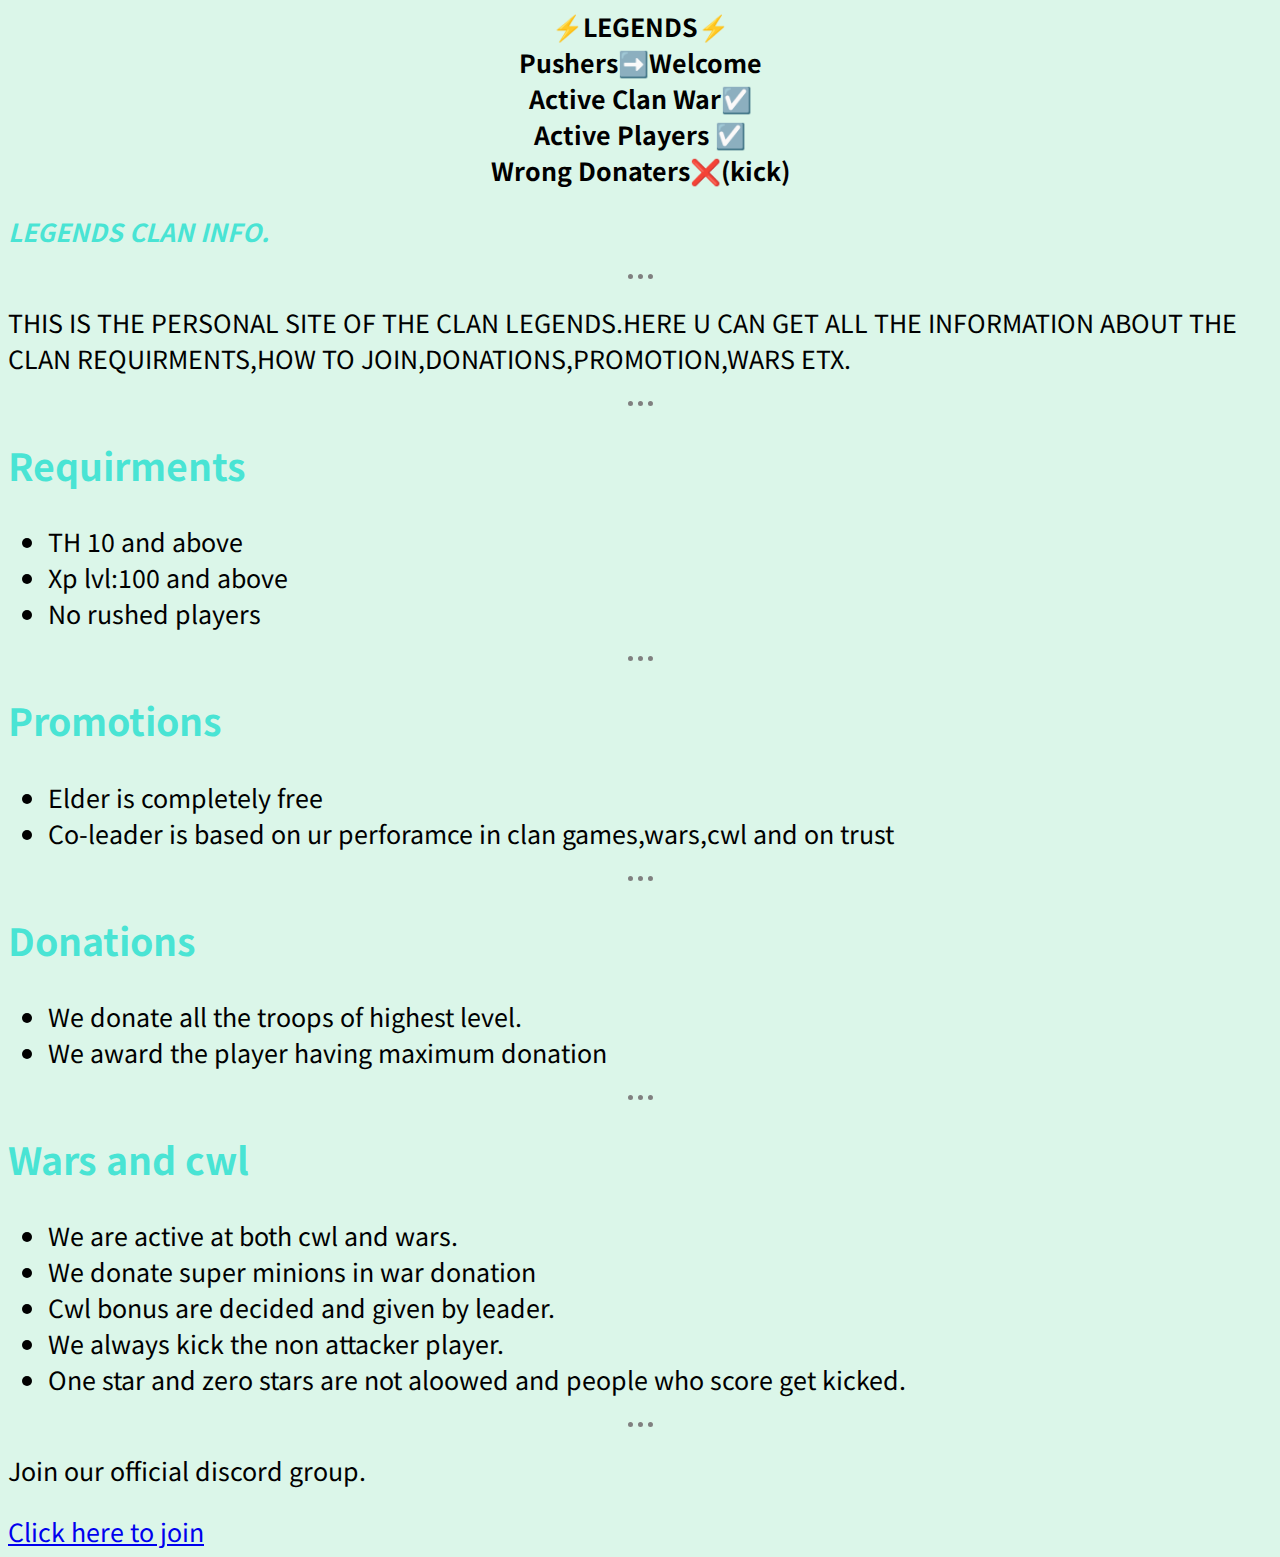
<file: index.html>
<!DOCTYPE html>
    <head>
        <meta charset="utf-8">
        <title>Legend's personal site</title>
        <link rel="stylesheet" href="sty.css">
        <link rel="preconnect" href="https://fonts.gstatic.com">
<link href="https://fonts.googleapis.com/css2?family=Dancing+Script:wght@600&display=swap" rel="stylesheet">
<link rel="preconnect" href="https://fonts.gstatic.com">
<link href="https://fonts.googleapis.com/css2?family=Noto+Sans+KR:wght@300&display=swap" rel="stylesheet">
    </head>
    <body>
     <div><strong>⚡LEGENDS⚡<br>
      Pushers➡️Welcome<br>
      Active Clan War☑️<br>
      Active Players ☑️ <br>
      Wrong Donaters❌(kick)<br></strong></div>
     
      <em><p class="one"><strong>LEGENDS CLAN INFO.</strong></p></em>
        <hr>
      <p style = "text-transform:uppercase;">This is the personal site of the clan LEGENDS.Here u can get all the information about the clan requirments,how to join,donations,promotion,wars etx.</p>
      <hr>
      <h2>Requirments</h2>
      <ul>
          <li>TH 10 and above</li>
          <li>Xp lvl:100 and above</li>
          <li>No rushed players</li>
      </ul>
      <hr>
      <h2>Promotions</h2>
      <ul>
          <li>Elder is completely free</li>
          <li>Co-leader is based on ur perforamce in clan games,wars,cwl and on trust</li>
      </ul>
      <hr>
      <h2>Donations</h2>
      <ul>
          <li>We donate all the troops of highest level.</li>
          <li>We award the player having maximum donation</li>
        </ul>
        <hr>
        <h2>Wars and cwl</h2>
        <ul>
            <li>We are active at both cwl and wars.</li>
            <li>We donate super minions in war donation</li>
            <li>Cwl bonus are decided and given by leader.</li>
            <li>We always kick the non attacker player.</li>
            <li>One star and zero stars are not aloowed and people who score get kicked.</li>
        </ul>
        <hr>
        <p>Join our official discord group.</p>
        <a href="https://discord.gg/8wbeWUnc">Click here to join</a>
</html>
</file>
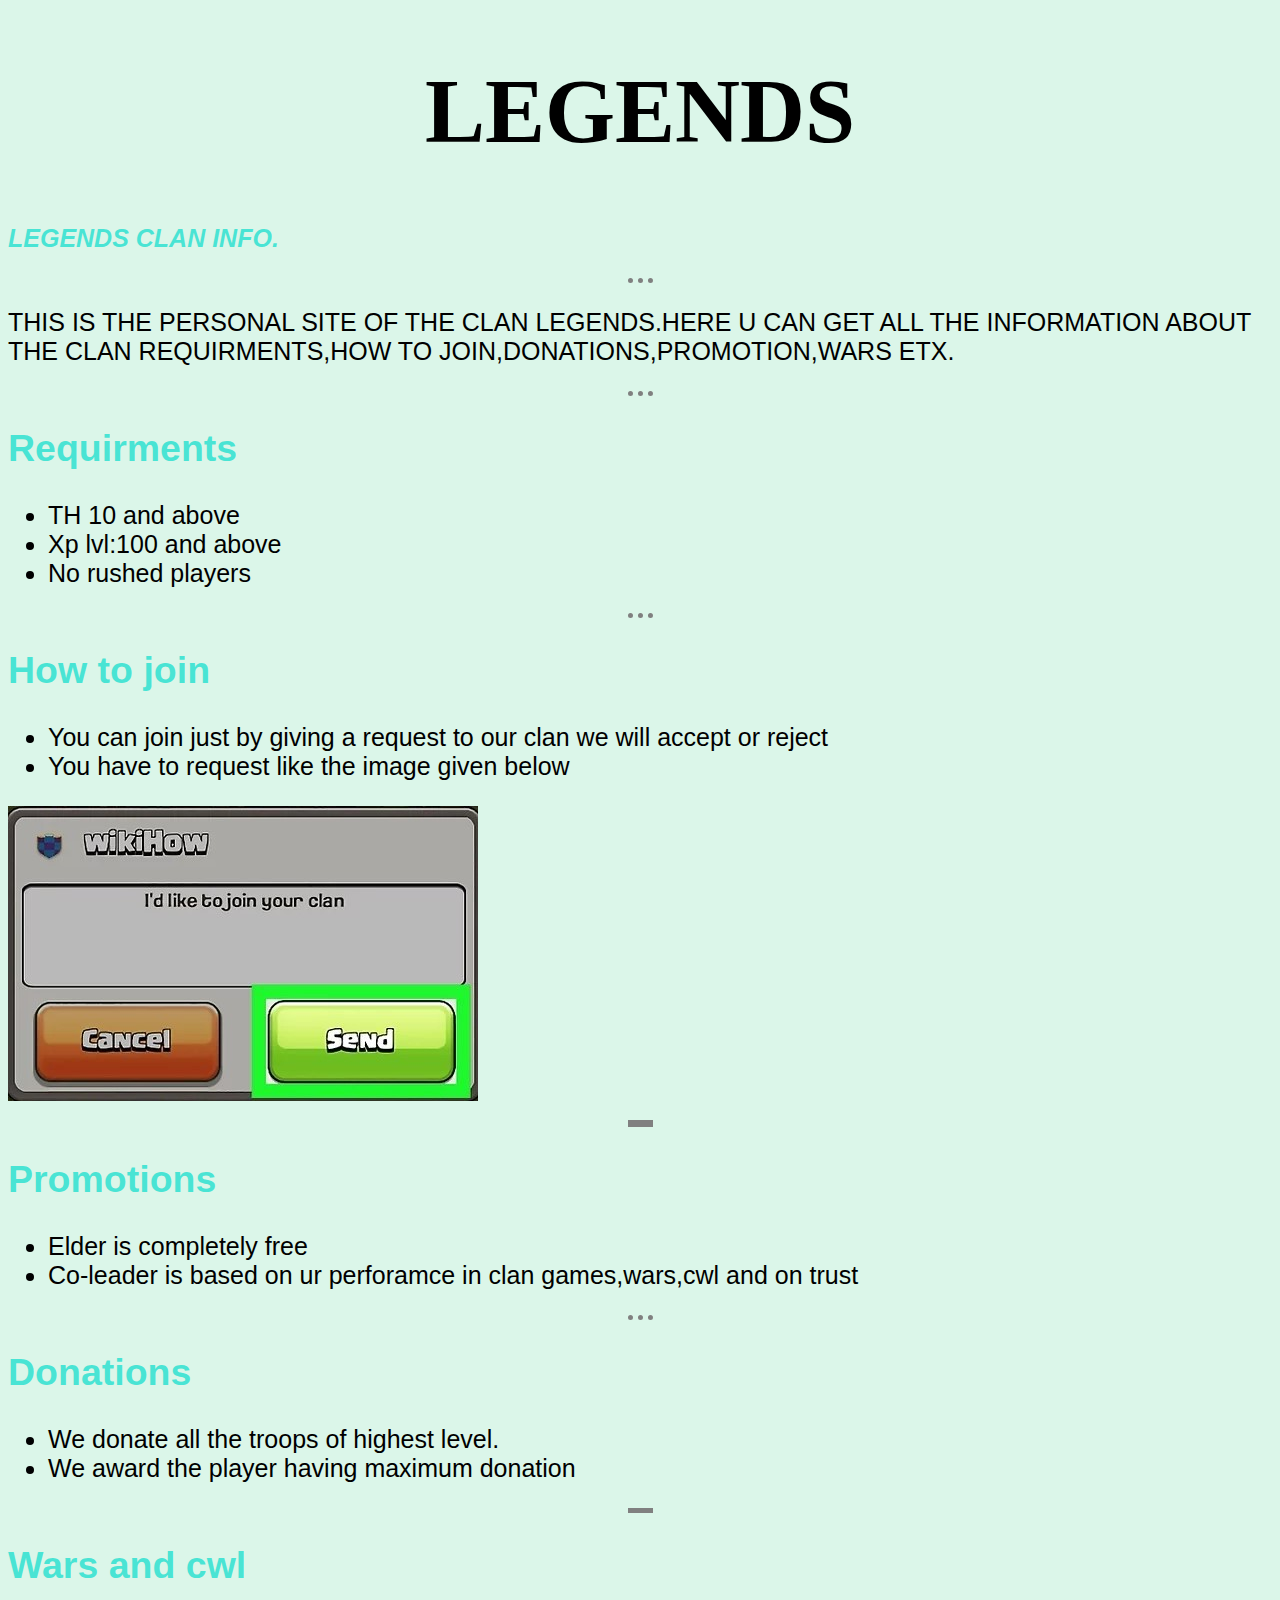
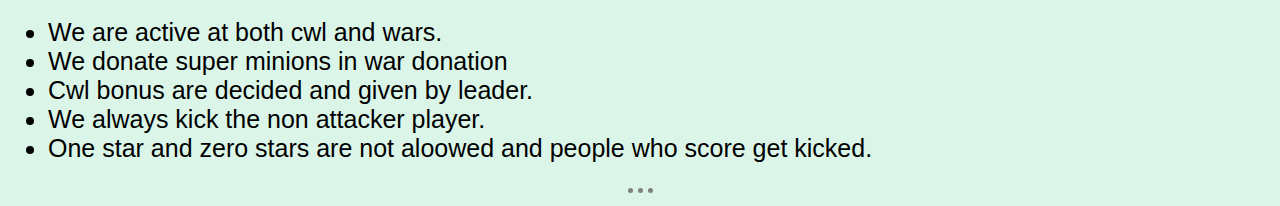
<file: website.html>
<!DOCTYPE html>
    <head>
        <meta charset="utf-8">
        <title>Legend's personal site</title>
        <link rel="stylesheet" href="sty.css">
        <link rel="preconnect" href="https://fonts.gstatic.com">
<link href="https://fonts.googleapis.com/css2?family=Roboto:ital,wght@1,300&display=swap" rel="stylesheet"> 
    </head>
    <body>
      <h1>LEGENDS</h1>
      <em><p class="one"><strong>LEGENDS CLAN INFO.</strong></p></em>
        <hr>
      <p style = "text-transform:uppercase;">This is the personal site of the clan LEGENDS.Here u can get all the information about the clan requirments,how to join,donations,promotion,wars etx.</p>
      <hr>
      <h2>Requirments</h2>
      <ul>
          <li>TH 10 and above</li>
          <li>Xp lvl:100 and above</li>
          <li>No rushed players</li>
      </ul>
      <hr>
      <h2>How to join</h2>
      <ul><li>You can join just by giving a request to our clan we will accept or reject</li>
     <li>You have to request like the image given below</li>
      </ul>
      <img src="join.jfif">
      <hr size="4" noshade>
      <h2>Promotions</h2>
      <ul>
          <li>Elder is completely free</li>
          <li>Co-leader is based on ur perforamce in clan games,wars,cwl and on trust</li>
      </ul>
      <hr>
      <h2>Donations</h2>
      <ul>
          <li>We donate all the troops of highest level.</li>
          <li>We award the player having maximum donation</li>
        </ul>
        <hr noshade>
        <h2>Wars and cwl</h2>
        <ul>
            <li>We are active at both cwl and wars.</li>
            <li>We donate super minions in war donation</li>
            <li>Cwl bonus are decided and given by leader.</li>
            <li>We always kick the non attacker player.</li>
            <li>One star and zero stars are not aloowed and people who score get kicked.</li>
        </ul>
        <hr>
</html>
</file>
<file: sty.css>
h1{
    text-align: center;
    font-family: 'Dancing Script',cursive;
    font-size: 90px;
}
h2{
    color:#1DCB;
}
body{
    background-color:#dbf6e9;
    font-family: 'Noto Sans KR', sans-serif;
    font-size:25px;}
hr{
    border-color:grey;
    border-style:none;
    border-top-style:dotted;
    border-width:5px;
    width:25px;
}
.join{
    position: absolute;
   right: 100px; 
}
.one{
    color:#1DCB;
}
div{
    text-align: center;
}
</file>
